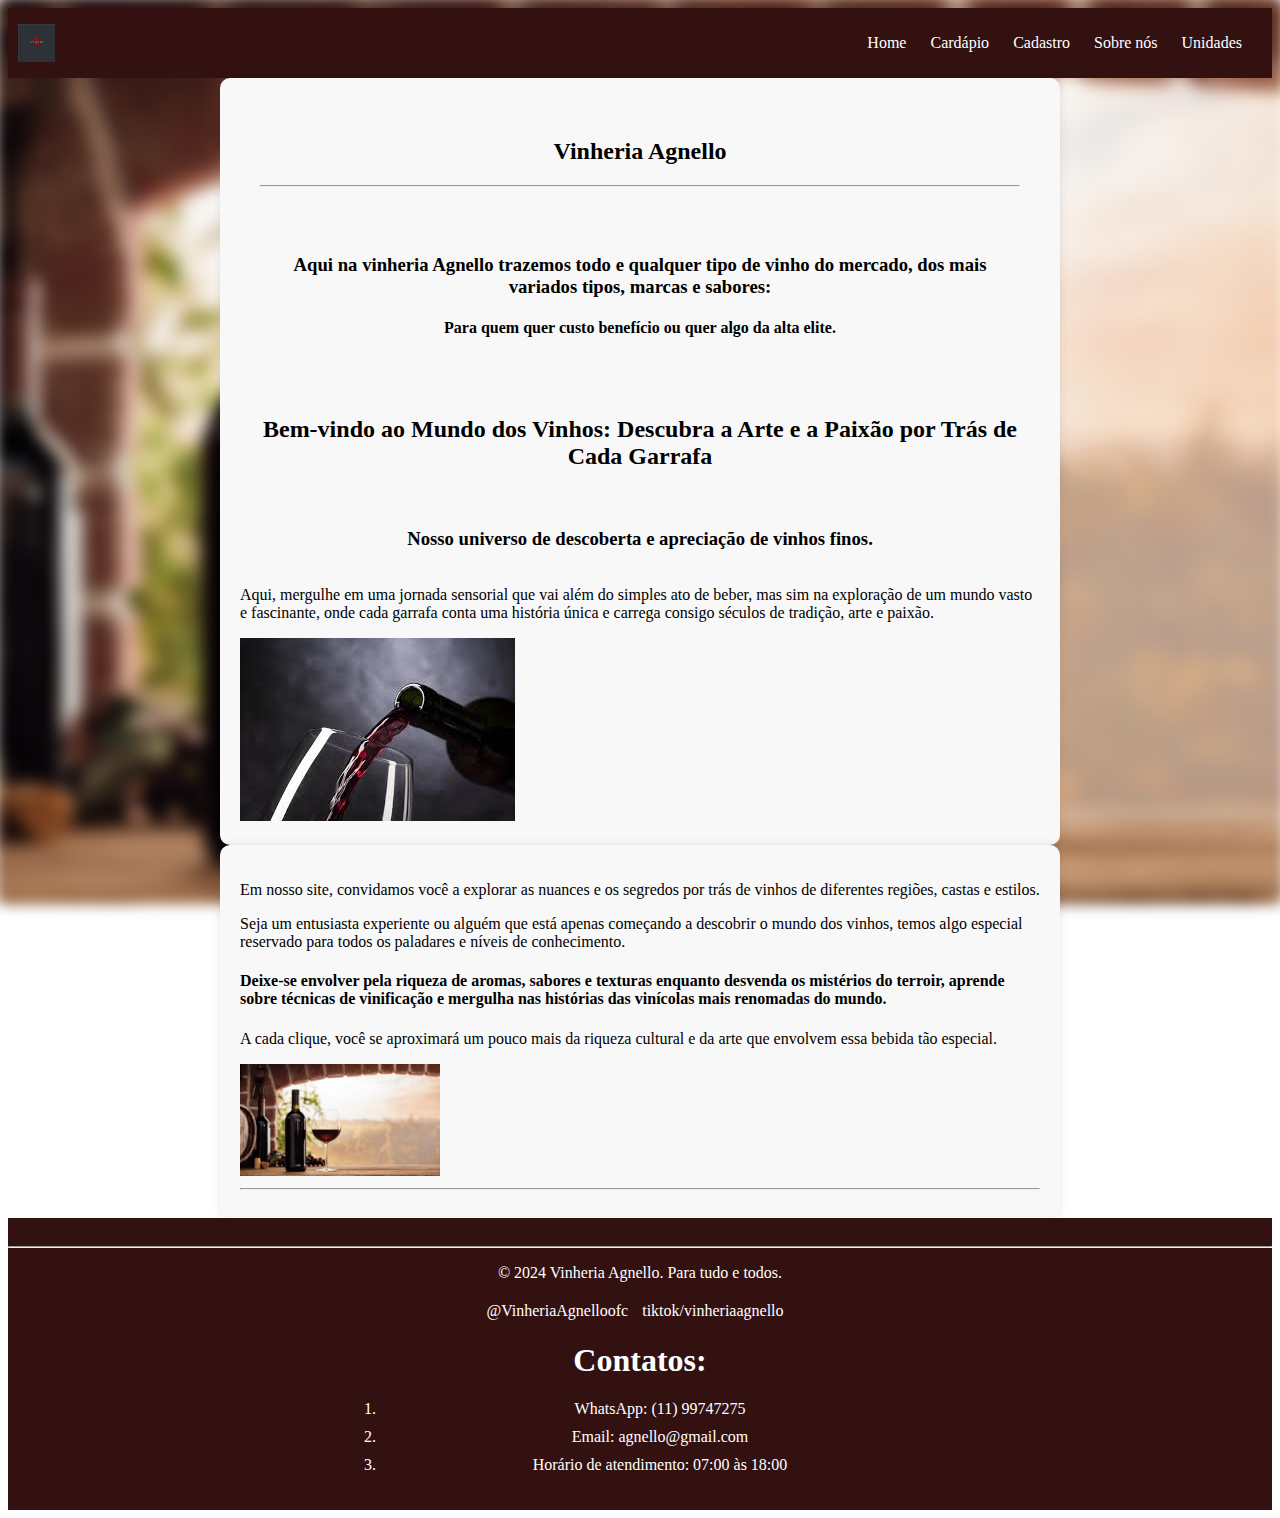
<file: index.html>
<!DOCTYPE html>
<html lang="pt-br">

<head>
    <meta charset="UTF-8">
    <meta name="viewport" content="width=device-width, initial-scale=1.0">
    <title>Vinheria Agnello</title>
    <link rel="stylesheet" href="styles.css">
</head>

<body>
    <header>
        <img src="imagens/logo-vinheria.jpeg" alt="Logo vinheria"/>
        <nav>
            <ul>
                <li><a href="index.html">Home</a></li>
                <li><a href="cardapio.html">Cardápio</a></li>
                <li><a href="cadastro.html">Cadastro</a></li>
                <li><a href="sobreNos.html">Sobre nós</a></li>
                <li><a href="unidades.html">Unidades</a></li>
            </ul>
        </nav>
    </header>
    <main>
        <section class="center">
            <div class="container">
                <h2><b>Vinheria Agnello</h2></b>
                <hr>
            </div>
            <div class="container">
                <h3>Aqui na vinheria Agnello trazemos todo e qualquer tipo de vinho do mercado, dos mais variados tipos,
                    marcas e sabores:</h3>
                <h4>Para quem quer custo benefício ou quer algo da alta elite.</h4>
            </div>
            <br>
            <h2 class="container">Bem-vindo ao Mundo dos Vinhos: Descubra a Arte e a Paixão por Trás de Cada Garrafa</h2>
            <br>
            <h3 class="container">Nosso universo de descoberta e apreciação de vinhos finos.</h3>
            <p>Aqui, mergulhe em uma jornada sensorial que vai além do simples ato de beber, mas sim na exploração de
                um mundo vasto e fascinante, onde cada
                garrafa conta uma história única e carrega consigo séculos de tradição, arte e paixão.</p>
            <img src="imagens/vinho1.jpeg" alt="vinho">
        </section>
        <section class="center">
            <p>Em nosso site, convidamos você a explorar as nuances e os segredos por trás de vinhos de diferentes
                regiões, castas e estilos.</p>
            <p>Seja um entusiasta experiente ou alguém que está apenas começando a descobrir
                o mundo dos vinhos, temos algo especial reservado para todos os paladares e níveis de conhecimento.</p>
            <h4>Deixe-se envolver pela riqueza de aromas, sabores e texturas enquanto desvenda os mistérios do terroir,
                aprende sobre técnicas de vinificação e mergulha nas histórias das vinícolas mais renomadas do mundo.</h4>
                <p>A cada clique, você se aproximará um pouco mais da riqueza cultural e da arte que envolvem essa bebida tão
                especial.</p>
                <img src="imagens/vinho2.jpg" width= "25%" alt="vinho">
                <hr>
        </section>
    </main>
    <footer>
        <section>
            <hr>
            <p>&copy; 2024 Vinheria Agnello. Para tudo e todos.</p>
        </section>
        <section id="socialmedia">
            <span>@VinheriaAgnelloofc</span>
            <span>tiktok/vinheriaagnello</span>
        </section>
        <section>
        <div class="footer">
            <h1>Contatos:</h1>
            <ol>
                <div class="lista-sem-marcadores">
                <li>WhatsApp: (11) 99747275</li>
                <li>Email: agnello@gmail.com</li>
                <li>Horário de atendimento: 07:00 às 18:00</li>
                </div> 
            </ol>
        </div>
        </section>
    </footer>
</body>

</html>
</file>
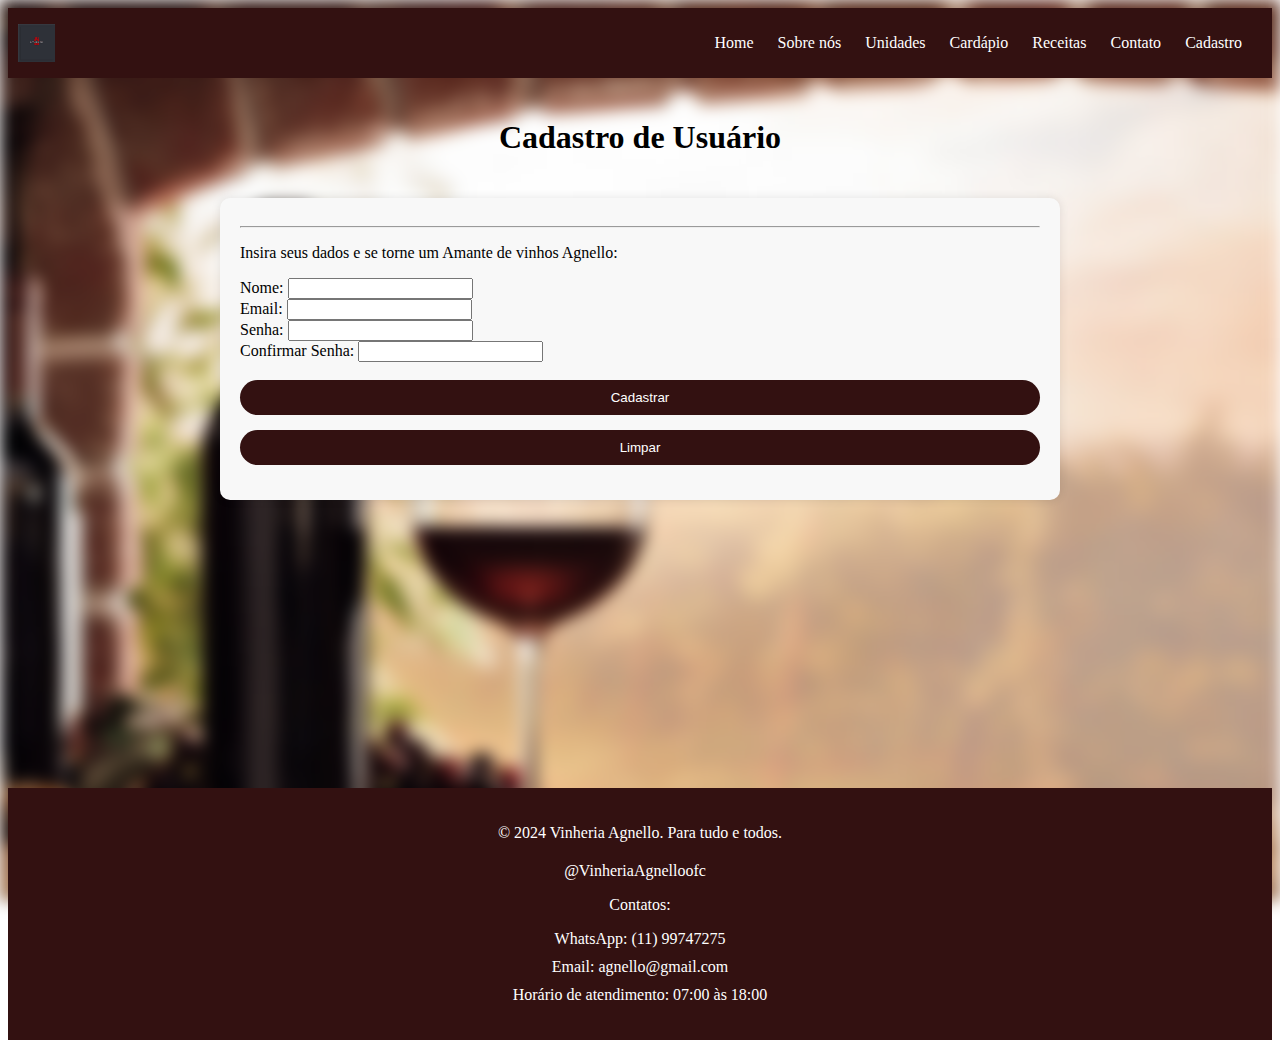
<file: cadastro.html>
<!DOCTYPE html>
<html lang="pt-br">

<head>
    <meta charset="UTF-8">
    <meta name="viewport" content="width=device-width, initial-scale=1.0">
    <title>Vinheria Agnello - Cadastro</title>
    <link rel="stylesheet" href="styles.css">
</head>

<body>
    <header>
        <img src="imagens/logo-vinheria.jpeg" alt="Logo vinheria"/>
        <nav>
            <ul>
                <li><a href="home.html">Home</a></li>
                <li><a href="sobreNos.html">Sobre nós</a></li>
                <li><a href="unidades.html">Unidades</a></li>
                <li><a href="cardapio.html">Cardápio</a></li>
                <li><a href="receitas.html">Receitas</a></li>
                <li><a href="formularioContato.html">Contato</a></li>
                <li><a href="cadastro.html">Cadastro</a></li>
            </ul>
        </nav>
    </header>
    <section class="container">
        <h1>Cadastro de Usuário</h1>
    </section>
    <section class="center">
        <hr>
        <p>Insira seus dados e se torne um Amante de vinhos Agnello:</p>
        <form>
            <div>
                <label>Nome:</label>
                <input required>
            </div>
            <div>
                <label>Email:</label>
                <input required>
            </div>
            <div>
                <label>Senha:</label>
                <input required>
            </div>
            <div>
                <label>Confirmar Senha:</label>
                <input required>
            </div>
            <br>
            <button type="submit">Cadastrar</button>
            <button type="reset">Limpar</button>
        </form>
    </section>
        <br>
        <br>
        <br>
        <br>
        <br>
        <br>
        <br>
        <br>
        <br>
        <br>
        <br>
        <br>
        <br>
        <br>
        <br>
        <br>
    <footer>
        <section>
            <p>&copy; 2024 Vinheria Agnello. Para tudo e todos.</p>
        </section>
        <section id="socialmedia">
            <span>@VinheriaAgnelloofc</span>
        </section>
        <section>
        <div class="footer">
            <p>Contatos:</p>
            <ul>
                <div class="lista-sem-marcadores">
                <li>WhatsApp: (11) 99747275</li>
                <li>Email: agnello@gmail.com</li>
                <li>Horário de atendimento: 07:00 às 18:00</li>
                </div> 
            </ul>
        </div>
        </section>
    </footer>
</body>
</html>
</file>
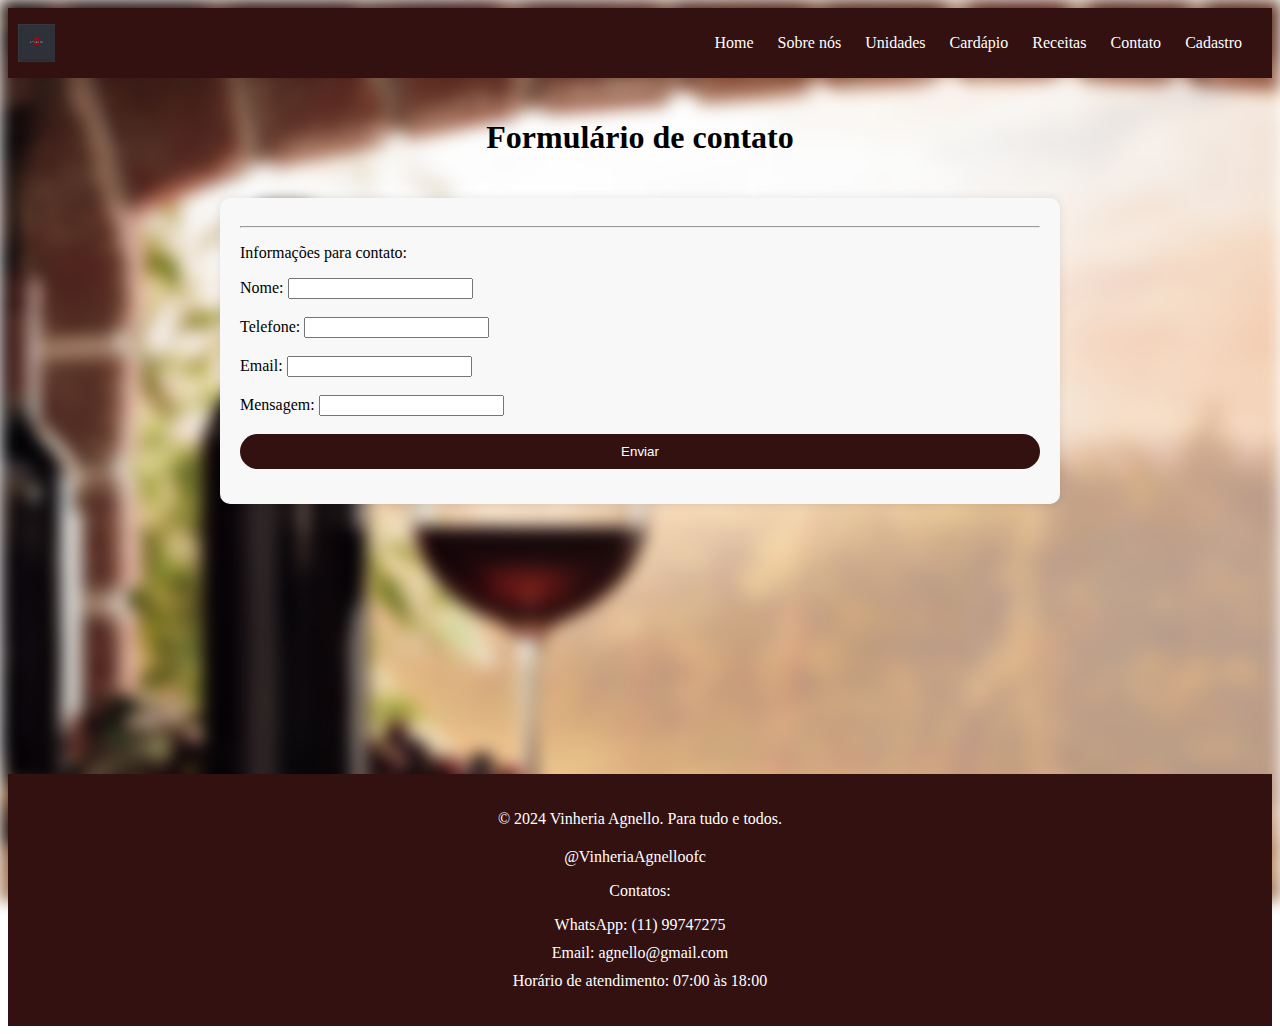
<file: formularioContato.html>
<!DOCTYPE html>
<html lang="pt-br">

<head>
    <meta charset="UTF-8">
    <meta name="viewport" content="width=device-width, initial-scale=1.0">
    <title>Vinheria Agnello - Cadastro</title>
    <link rel="stylesheet" href="styles.css">
</head>

<body>
    <header>
        <img src="imagens/logo-vinheria.jpeg" alt="Logo vinheria"/>
        <nav>
            <ul>
                <li><a href="home.html">Home</a></li>
                <li><a href="sobreNos.html">Sobre nós</a></li>
                <li><a href="unidades.html">Unidades</a></li>
                <li><a href="cardapio.html">Cardápio</a></li>
                <li><a href="receitas.html">Receitas</a></li>
                <li><a href="formularioContato.html">Contato</a></li>
                <li><a href="cadastro.html">Cadastro</a></li>
            </ul>
        </nav>
    </header>
    <section class="container">
        <h1>Formulário de contato</h1>
    </section>
    <section class="center">
        <hr>
        <p>Informações para contato:</p>
        <form>

                <label>Nome:</label>
                <input required>
            <br>
            <br>
                <label>Telefone:</label>
                <input required>
            <br>
            <br>
                <label>Email:</label>
                <input required>
            <br>
            <br>
                <label>Mensagem:</label>
                <input required>
            <br>
            <br>
            <button onclick="contato()" type="submit">Enviar</button>
        </form>
    </section>
  
        <br>
        <br>
        <br>
        <br>
        <br>
        <br>
        <br>
        <br>
        <br>
        <br>
        <br>
        <br>
        <br>
        <br>
        <br>
    <footer>
        <section>
            <p>&copy; 2024 Vinheria Agnello. Para tudo e todos.</p>
        </section>
        <section id="socialmedia">
            <span>@VinheriaAgnelloofc</span>
        </section>
        <section>
        <div class="footer">
            <p>Contatos:</p>
            <ul>
                <div class="lista-sem-marcadores">
                <li>WhatsApp: (11) 99747275</li>
                <li>Email: agnello@gmail.com</li>
                <li>Horário de atendimento: 07:00 às 18:00</li>
                </div> 
            </ul>
        </div>
        </section>
    </footer>
    <script src="script.js"></script>
</body>
</html>
</file>
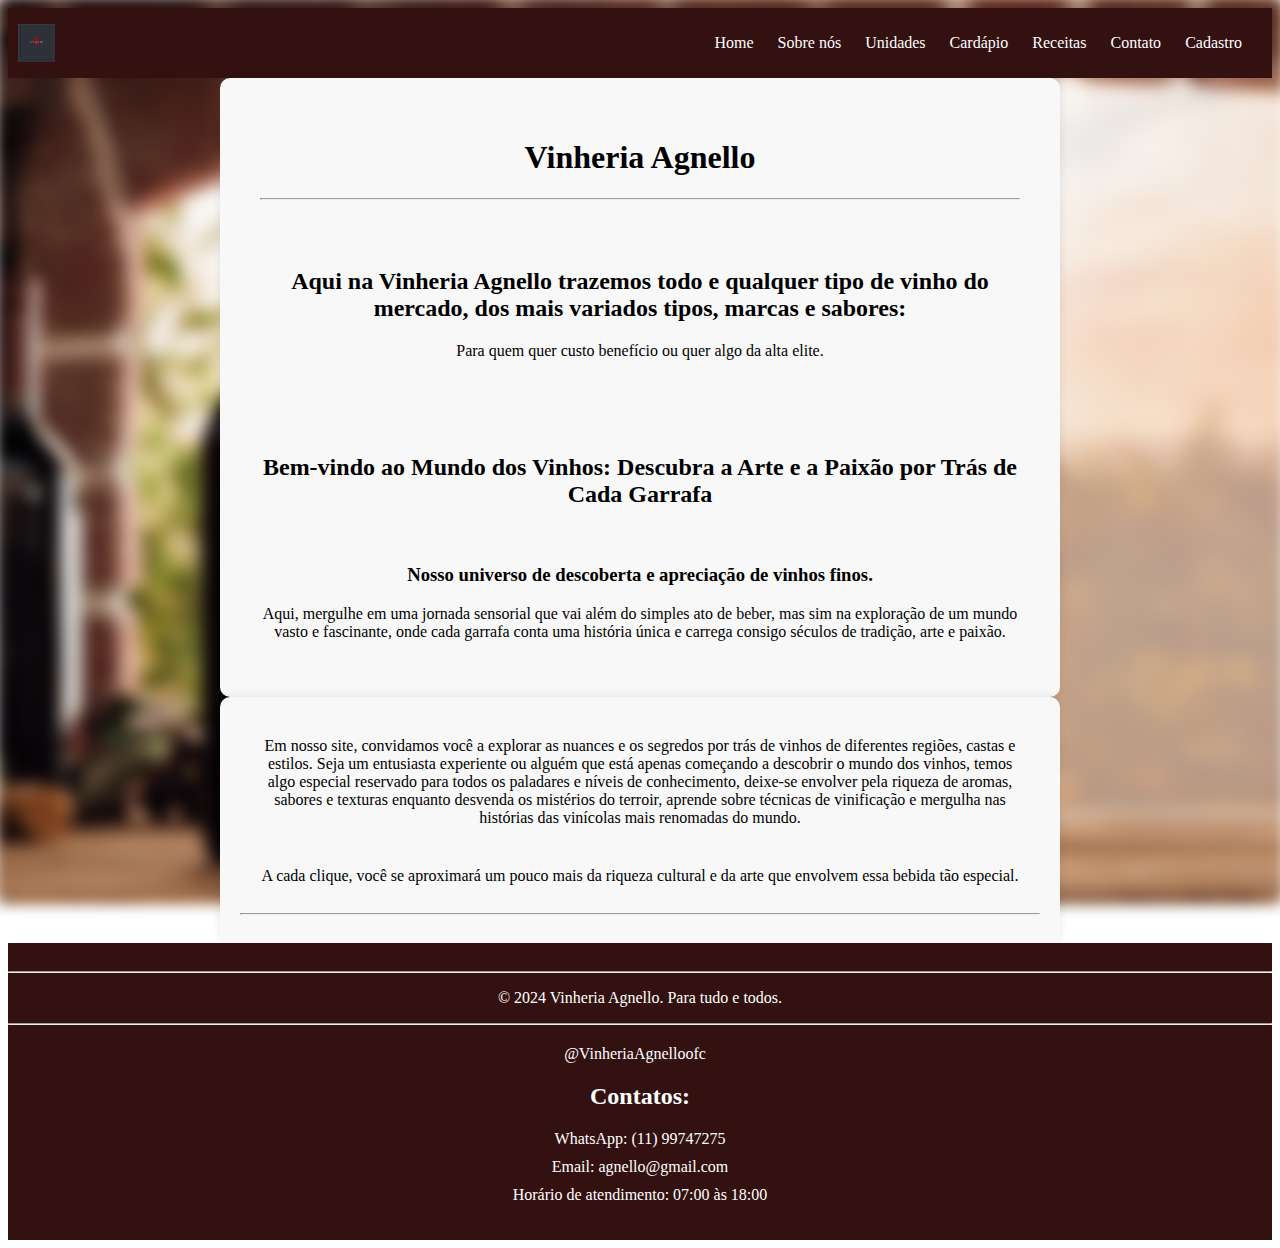
<file: home.html>
<!DOCTYPE html>
<html lang="pt-br">

<head>
    <meta charset="UTF-8">
    <meta name="viewport" content="width=device-width, initial-scale=1.0">
    <title>Vinheria Agnello</title>
    <link rel="stylesheet" href="home.css">
</head>

<body>
    <header>
        <img src="imagens/logo-vinheria.jpeg" alt="Logo Vinheria Agnello">
        <nav>
            <ul>
                <li><a href="home.html">Home</a></li>
                <li><a href="sobreNos.html">Sobre nós</a></li>
                <li><a href="unidades.html">Unidades</a></li>
                <li><a href="cardapio.html">Cardápio</a></li>
                <li><a href="receitas.html">Receitas</a></li>
                <li><a href="formularioContato.html">Contato</a></li>
                <li><a href="cadastro.html">Cadastro</a></li>
            </ul>
        </nav>
    </header>
    <main>
        <section class="center">
            <div class="container">
                <h1>Vinheria Agnello</h1>
                <hr>
            </div>
            <div class="container">
                <h2>Aqui na Vinheria Agnello trazemos todo e qualquer tipo de vinho do mercado, dos mais variados tipos,
                    marcas e sabores:</h2>
                <p>Para quem quer custo benefício ou quer algo da alta elite.</p>
            </div>
            <br>
            <div class="container">
                <h2>Bem-vindo ao Mundo dos Vinhos: Descubra a Arte e a Paixão por Trás de Cada Garrafa</h2>
                <br>
                <h3>Nosso universo de descoberta e apreciação de vinhos finos.</h3>
                <p>Aqui, mergulhe em uma jornada sensorial que vai além do simples ato de beber, mas sim na exploração
                    de um mundo vasto e fascinante, onde cada garrafa conta uma história única e carrega consigo séculos
                    de tradição, arte e paixão.</p>
            </div>
        </section>
        <section class="center">
            <p>Em nosso site, convidamos você a explorar as nuances e os segredos por trás de vinhos de diferentes
                regiões, castas e estilos. Seja um entusiasta experiente ou alguém que está apenas começando a descobrir
                o mundo dos vinhos, temos algo especial reservado para todos os paladares e níveis de conhecimento,
                deixe-se envolver pela riqueza
                de aromas, sabores e texturas enquanto desvenda os mistérios do terroir,
                aprende sobre técnicas de vinificação e mergulha nas histórias das vinícolas mais renomadas do mundo.
            </p>
            <p>A cada clique, você se aproximará um pouco mais da riqueza cultural e da arte que envolvem essa bebida
                tão especial.</p>
            <hr>
        </section>
    </main>
    <footer>
        <section>
            <hr>
            <p>&copy; 2024 Vinheria Agnello. Para tudo e todos.</p>
            <hr>
        </section>
        <section id="socialmedia">
            <span>@VinheriaAgnelloofc</span>
        </section>
        <section>
            <div class="footer">
                <h2>Contatos:</h2>
                <ul>
                    <li>WhatsApp: (11) 99747275</li>
                    <li>Email: agnello@gmail.com</li>
                    <li>Horário de atendimento: 07:00 às 18:00</li>
                </ul>
            </div>
        </section>
    </footer>
</body>

</html>


</html>
</file>
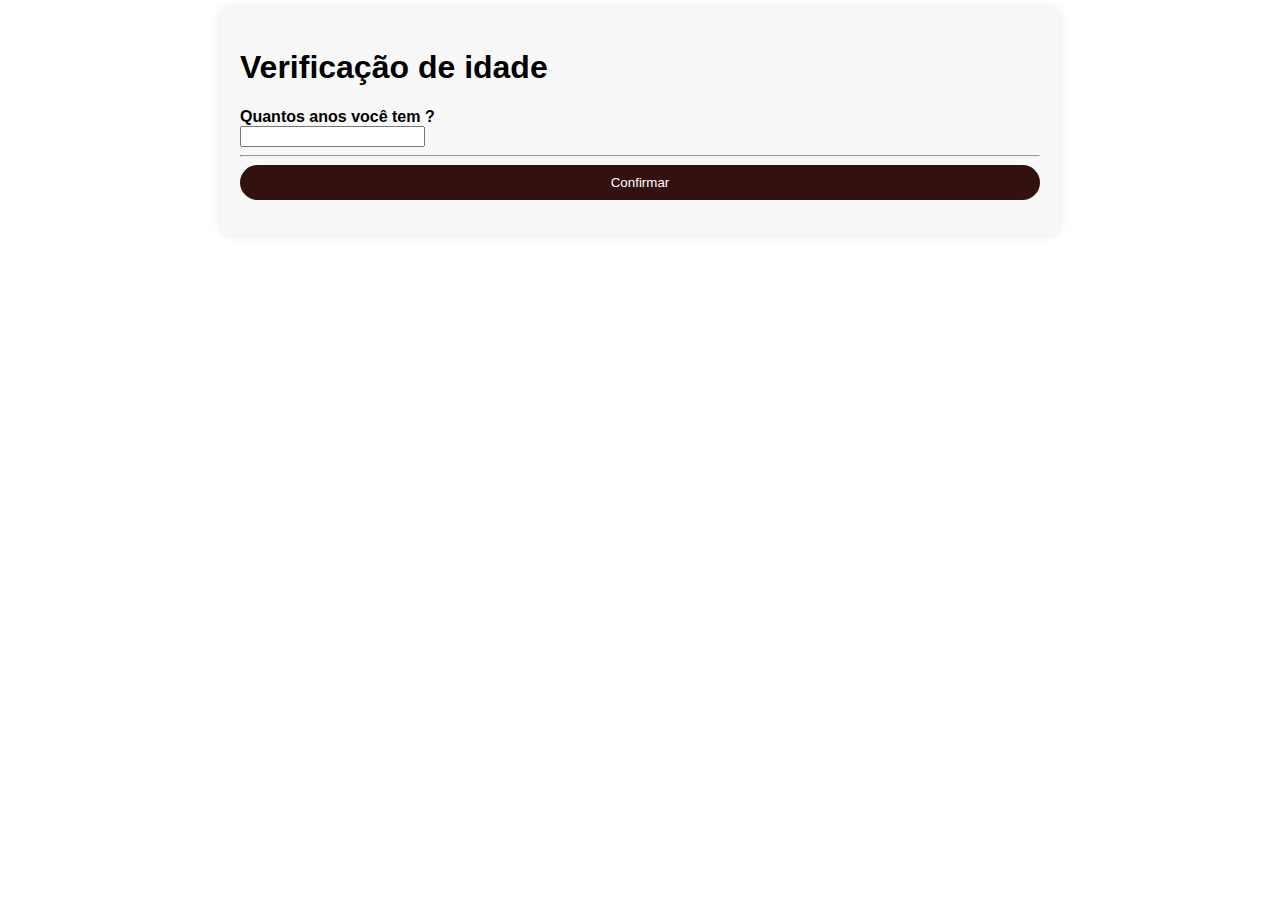
<file: idade.html>
<!DOCTYPE html>
<html lang="en">
<head>
    <meta charset="UTF-8">
    <meta name="viewport" content="width=device-width, initial-scale=1.0">
    <title>Verificação de Idade</title>
    <link rel="stylesheet" href="styles.css">
</head>
<body>
    <div class="aula">
        <h1>Verificação de idade</h1>
        <label for="idade"><b>Quantos anos você tem ?</b></label>
        <br>
        <input type="number" id="idade">
        <br>
        <hr>
        <button class="corbotao" onclick="botao()">Confirmar</button>

        <script src="script.js"></script>
    </div>
    
</body>
</html>
</file>
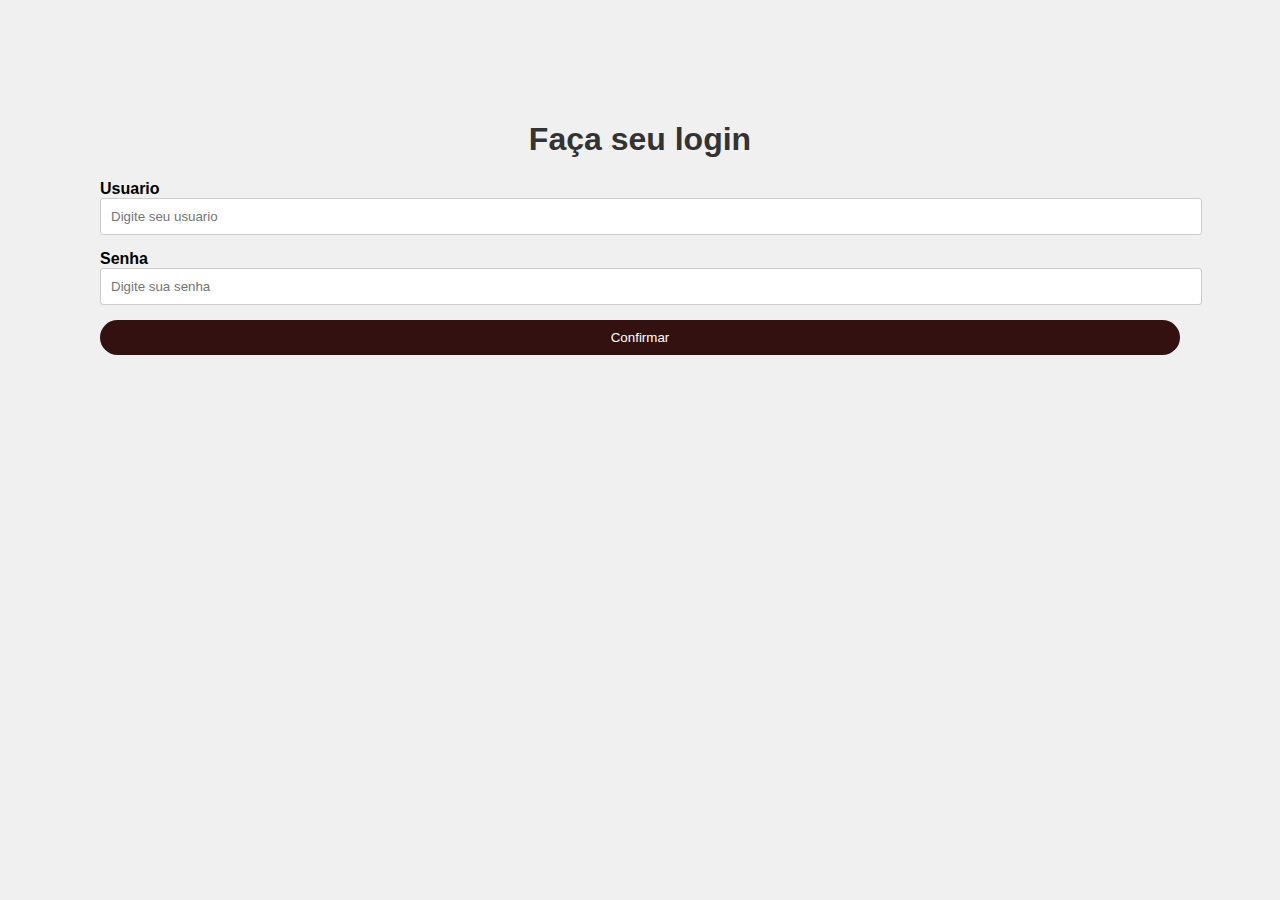
<file: login.html>
<!DOCTYPE html>
<html lang="en">
<head>
    <meta charset="UTF-8">
    <meta name="viewport" content="width=device-width, initial-scale=1.0">
    <title>Document</title>
    <link rel="stylesheet" href="styles.css">
</head>
<body class="body1">
    <div class="login">
        <form>
            <h1 class="h1painel">Faça seu login</h1>
            <label><b>Usuario</b></label>
            <input type="text" id="usuario" placeholder="Digite seu usuario">
            <label><b>Senha</b></label>
            <input type="password" id="senha" placeholder="Digite sua senha">
            <button class="botao" onclick="validarUsuario()">Confirmar</button>
        </form>
    </div>
<script src="script.js"></script>
</body>
</html>
</file>
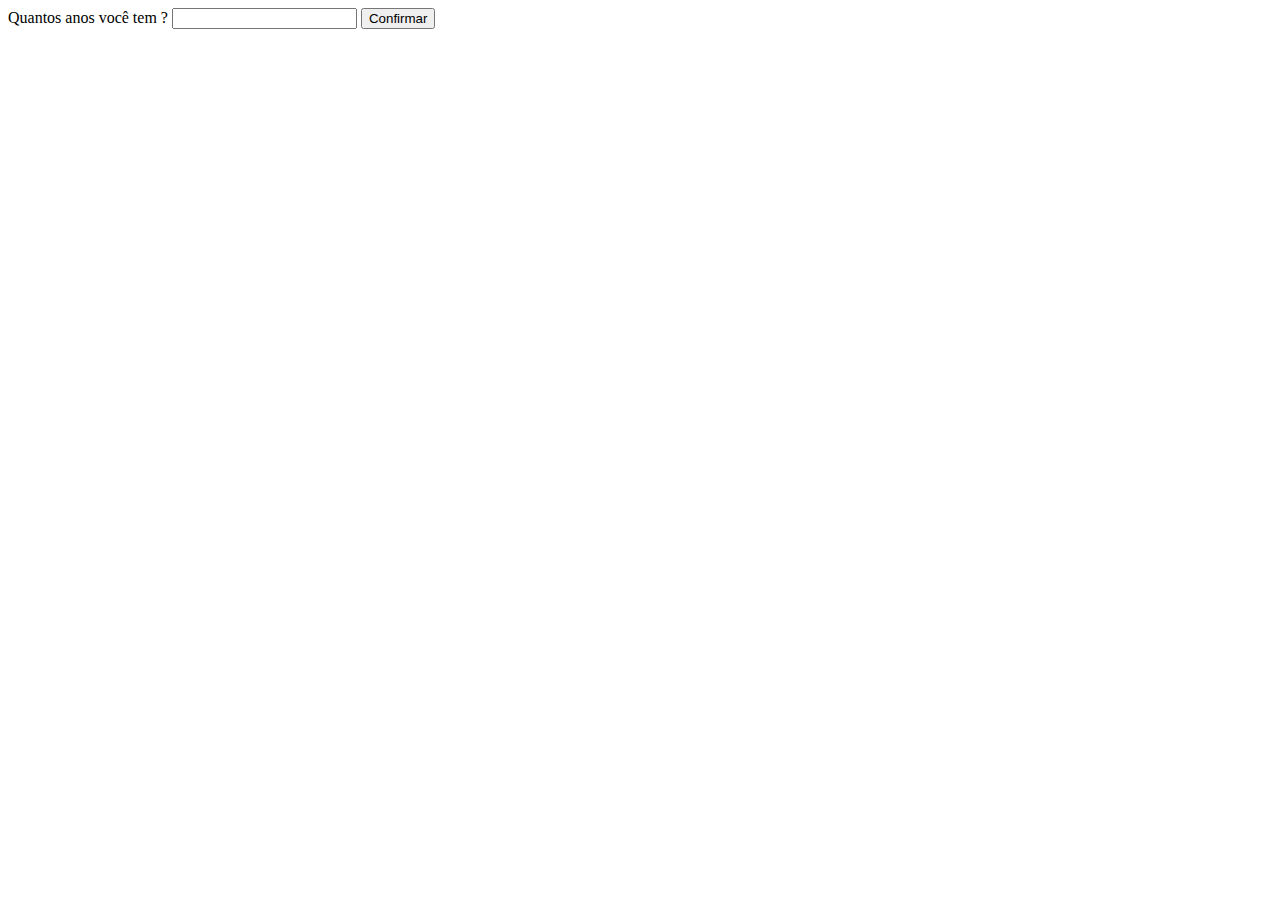
<file: paginainicial.html>
<!DOCTYPE html>
<html lang="en">
<head>
    <meta charset="UTF-8">
    <meta name="viewport" content="width=device-width, initial-scale=1.0">
    <title>Verificação de Idade</title>
</head>
<body>
    <div class="aula">
        <label for="idade">Quantos anos você tem ?</label>
        <input type="number" id="idade">
        <button onclick="botao()">Confirmar</button>

        <script src="script.js"></script>
    </div>
    
</body>
</html>
</file>
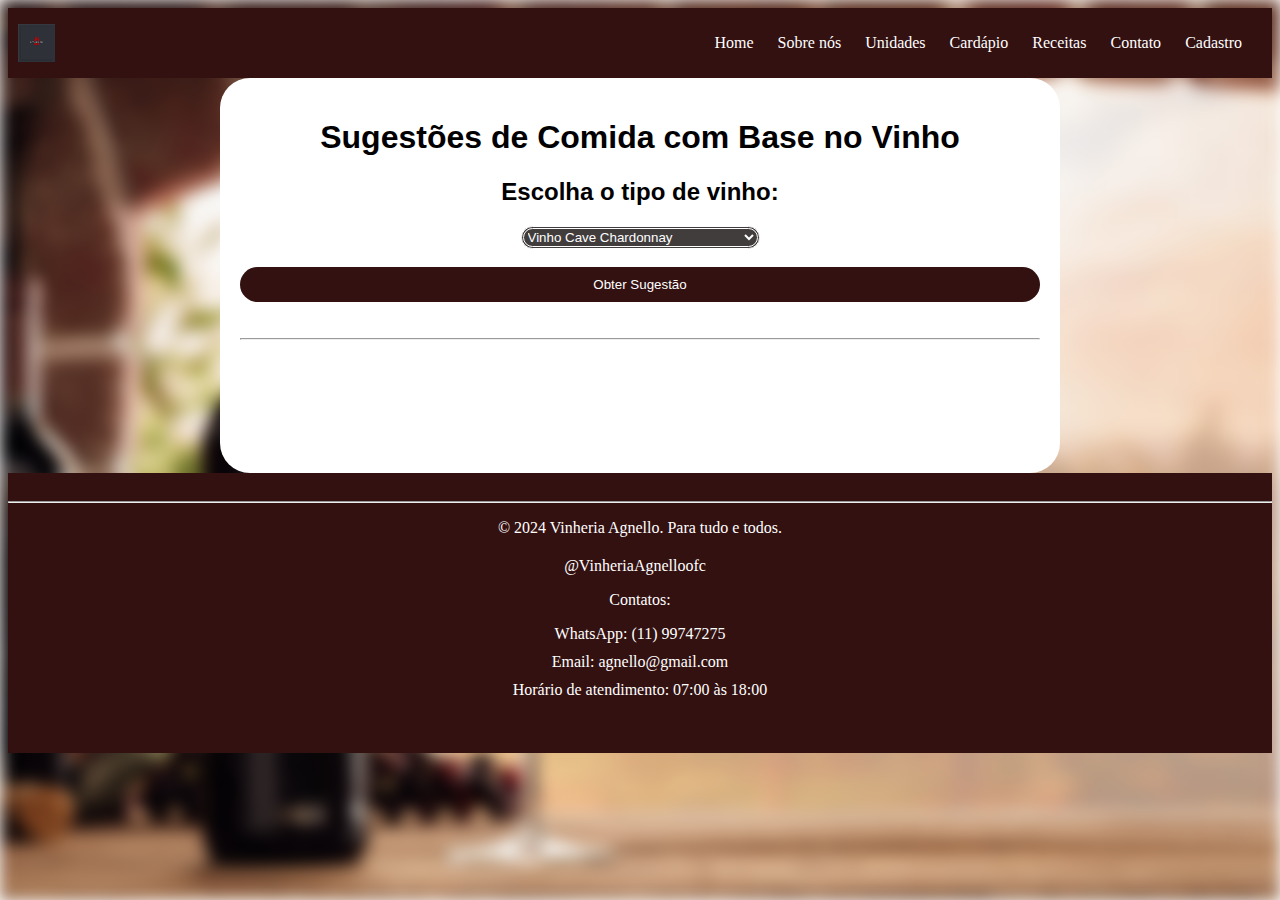
<file: receitas.html>
<!DOCTYPE html>
<html lang="pt-br">

<head>
    <meta charset="UTF-8">
    <meta name="viewport" content="width=device-width, initial-scale=1.0">
    <title>Sugestão</title>
    <link rel="stylesheet" href="styles.css">
</head>
<body>
    <header>
        <img src="imagens/logo-vinheria.jpeg" width='100px' alt="Logo vinheria"/>
        <nav>
            <ul>
                <li><a href="home.html">Home</a></li>
                <li><a href="sobreNos.html">Sobre nós</a></li>
                <li><a href="unidades.html">Unidades</a></li>
                <li><a href="cardapio.html">Cardápio</a></li>
                <li><a href="receitas.html">Receitas</a></li>
                <li><a href="formularioContato.html">Contato</a></li>
                <li><a href="cadastro.html">Cadastro</a></li>

            </ul>
        </nav>
    </header>
    <div class="receitas" id="freceita">
    <h1>Sugestões de Comida com Base no Vinho</h1>
    <label for="tipo-vinho"><h2>Escolha o tipo de vinho:</h2></label>
    <select id="tipo-vinho">
        <option value="vinho1">Vinho Cave Chardonnay</option>
        <option value="vinho2">Vinho Reserva Cabernet Sauvignon</option>
        <option value="vinho3">Vinho Nervi Tannat</option>
        <option value="vinho6">Vinho Angélica Zapata Malbec Alta</option>
        <option value="vinho4">Vinho DV Catena Cabernet-Malbec</option>
        <option value="vinho5">Vinho Casillero del Diablo Malbec</option>
    </select>
    <br><br>
    <button class="botaoS" onclick="mostrarSugestao()">Obter Sugestão</button>
    <h4 id="resultado"></h4>
    <hr>
    </div>
    <footer>
        <section>
            <hr>
            <p>&copy; 2024 Vinheria Agnello. Para tudo e todos.</p>
        </section>
        <section id="socialmedia">
            <span>@VinheriaAgnelloofc</span>
        </section>
        <section>
        <div class="footer">
            <p>Contatos:</p>
            <ul>
                <div class="lista-sem-marcadores">
                <li>WhatsApp: (11) 99747275</li>
                <li>Email: agnello@gmail.com</li>
                <li>Horário de atendimento: 07:00 às 18:00</li>
                </div> 
            </ul>
            <br>
        </div>
        </section>
    </footer>

    <script src="script.js"></script>
</body>
</html>
</file>
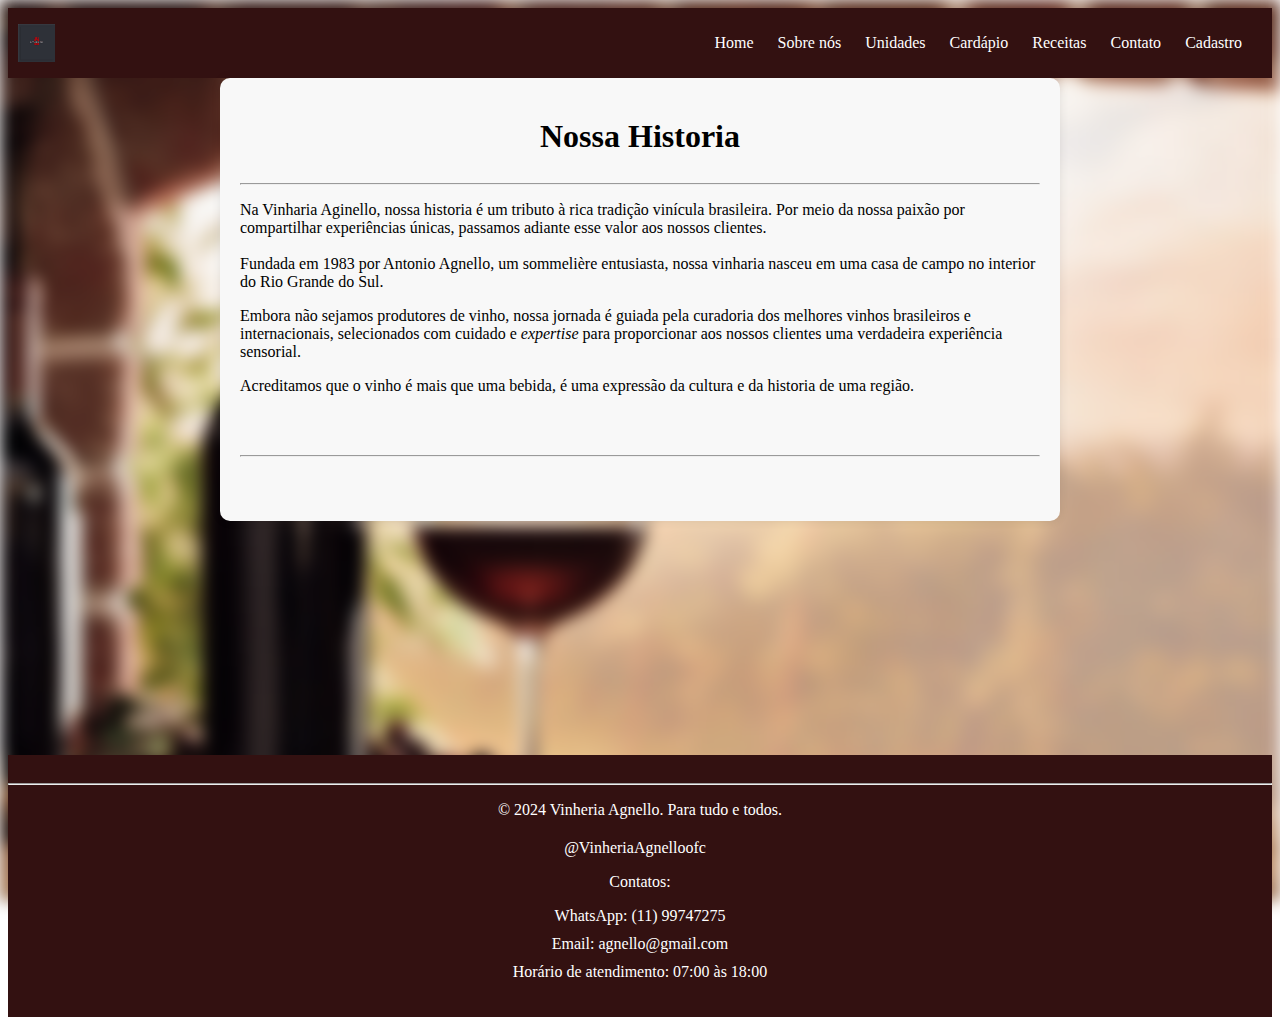
<file: sobreNos.html>
<!DOCTYPE html>
<html lang="pt-br">

<head>
    <meta charset="UTF-8">
    <meta name="viewport" content="width=device-width, initial-scale=1.0">
    <title>Nossa Historia</title>
    <link rel="stylesheet" href="styles.css">
</head>

<body>
    <header>
        <img src="imagens/logo-vinheria.jpeg" alt="Logo vinheria"/>
        <nav>
            <ul>
                <li><a href="home.html">Home</a></li>
                <li><a href="sobreNos.html">Sobre nós</a></li>
                <li><a href="unidades.html">Unidades</a></li>
                <li><a href="cardapio.html">Cardápio</a></li>
                <li><a href="receitas.html">Receitas</a></li>
                <li><a href="formularioContato.html">Contato</a></li>
                <li><a href="cadastro.html">Cadastro</a></li>
            </ul>
        </nav>
    </header>
    <section class='center'>
        <h1 class="container">Nossa Historia</h1>
        <hr>
        <p>
            Na Vinharia Aginello, nossa historia é um tributo à rica tradição vinícula brasileira. Por meio da nossa paixão por
            compartilhar experiências únicas, passamos adiante esse valor aos nossos clientes.<br><br>Fundada em 1983 por Antonio Agnello, um sommelière
            entusiasta, nossa vinharia nasceu em uma casa de campo no interior do Rio Grande do Sul.
        </p>
        <p>
            Embora não sejamos produtores de vinho, nossa jornada é guiada pela curadoria dos melhores vinhos
            brasileiros e internacionais, selecionados com cuidado e <i>expertise</i> para proporcionar aos nossos clientes uma
            verdadeira experiência sensorial.
        </p>
        <p>
            Acreditamos que o vinho é mais que uma bebida, é uma expressão da cultura e da historia de uma região.
        </p>
        <br><br>
        <hr>
        <br><br>
    </section>
    <br>
    <br>
    <br>
    <br>
    <br>
    <br>
    <br>
    <br>
    <br>
    <br>
    <br>
    <br>
    <br>
    <footer>
        <section>
            <hr>
            <p>&copy; 2024 Vinheria Agnello. Para tudo e todos.</p>
        </section>
        <section id="socialmedia">
            <span>@VinheriaAgnelloofc</span>
        </section>
        <section>
        <div class="footer">
            <p>Contatos:</p>
            <ul>
                <div class="lista-sem-marcadores">
                <li>WhatsApp: (11) 99747275</li>
                <li>Email: agnello@gmail.com</li>
                <li>Horário de atendimento: 07:00 às 18:00</li>
                </div> 
            </ul>
        </div>
        </section>
    </footer>
</body>

</html>
</file>
<file: styles.css>
header {
    background-color: rgb(51, 17, 17);
    color: #fff;
    padding: 10px;
    text-align: center;
    display: flex;
    justify-content: space-between;
    align-items: center;
}

header img {
    width: 3%;
}

nav ul {
    list-style-type: none;
    padding: 0;
}

nav ul li {
    display: inline;
    margin-right: 20px;
}

nav ul li a {
    color: #fff;
    text-decoration: none;
}

.container {
    max-width: 800px;
    margin: 0 auto;
    text-align: center;
    padding: 20px;
}

.container img {
    max-width: 100%;
    height: auto;
    margin-top: 20px;
}

footer {
    background-color:rgb(51, 17, 17);
    color: #fff;
    padding: 20px 0;
    text-align: center;
}

#socialmedia {
    margin-top: 20px;
}

#socialmedia span {
    display: inline-block;
    margin-right: 10px;
}

.footer {
    max-width: 600px;
    margin: 0 auto;
}

.footer ul {
    list-style-type: none;
    padding: 0;
}

.footer li {
    margin-bottom: 10px;
}
.center {
    max-width: 800px; 
    margin: 0 auto; 
    padding: 20px; 
    background-color: #f8f8f8; 
    border-radius: 10px; 
    box-shadow: 0 0 10px rgba(0, 0, 0, 0.1); 
}
.center::before {
    content: ""; 
    position: absolute; 
    top: 0;
    left: 0;
    width: 100%;
    height: 100%;
    background-image: url('imagens/vinho2.jpg'); 
    background-size: cover; 
    background-position: center; 
    filter: blur(8px); 
    z-index: -1; 
}
input[type="text"],
input[type="password"],
button {
    width: 100%;
    padding: 10px;
    margin-bottom: 15px;
    border: 1px solid #ccc;
    border-radius: 3px;
}

button {
    background-color:rgb(51, 17, 17);
    color: #fff;
    border: none;
    cursor: pointer;
    border-radius: 20px;
}

button:hover {
    background-color:rgb(36, 88, 1);
}

.aula {
    max-width: 800px; 
    margin: 0 auto; 
    padding: 20px; 
    background-color: #f8f8f8; 
    border-radius: 10px; 
    box-shadow: 0 0 10px rgba(0, 0, 0, 0.1); 
    font-family: Arial, Helvetica, sans-serif;
}

.corbotao:hover {
    background-color:rgb(36, 88, 1) ;
}

.body1 {
    font-family: Arial, sans-serif;
    background-color: #f0f0f0;
    margin: 50px;
    padding: 50px;
}

.h1painel {
    text-align: center;
    color: #333;
}

.carrinho {
    align-items: center;
    justify-content: center;
    border-radius: 20px;
    width: 100px;
    display: block;
    margin: auto;
}
.carrinho:hover {
    background-color:rgb(36, 88, 1) ;
}
body {
    font-family: Cambria, Cochin, Georgia, Times, 'Times New Roman', serif;
}
.receitas {
    color: black;
    padding: 20px;
    margin: 0 auto;
    text-align: center;
    border-radius: 120px;
    max-width: 800px;
    font-family: Arial, Helvetica, sans-serif;
}
.receitas::before {
    content: ""; 
    position: absolute; 
    top: 0;
    left: 0;
    width: 100%;
    height: 100%;
    background-image: url('imagens/vinho2.jpg'); 
    background-size: cover; 
    background-position: center; 
    filter: blur(8px); 
    z-index: -1;
}

#freceita {
    background-color: white;
    border-radius: 30px;
    max-width: 800px;
    height: 355px;
    text-align: center;
    
}

#tipo-vinho{
    background-color:rgb(66, 61, 61);
    color: #fff;
    border: double;
    cursor: pointer;
    border-radius: 20px;
}
</file>
<file: home.css>
header {
    background-color: rgb(51, 17, 17);
    color: #fff;
    padding: 10px;
    text-align: center;
    display: flex;
    justify-content: space-between;
    align-items: center;
}
body {
    font-family: Cambria, Cochin, Georgia, Times, 'Times New Roman', serif;
}
header img {
    width: 3%;
}

nav ul {
    list-style-type: none;
    padding: 0;
}

nav ul li {
    display: inline;
    margin-right: 20px;
}

nav ul li a {
    color: #fff;
    text-decoration: none;
}

.container {
    max-width: 800px;
    margin: 0 auto;
    text-align: center;
    padding: 20px;
}

.container img {
    max-width: 100%;
    height: auto;
    margin-top: 20px;
}

footer {
    background-color:rgb(51, 17, 17);
    color: #fff;
    padding: 20px 0;
    text-align: center;
}

#socialmedia {
    margin-top: 20px;
}

#socialmedia span {
    display: inline-block;
    margin-right: 10px;
}

.footer {
    max-width: 600px;
    margin: 0 auto;
    left: 0;
}

.footer ul {
    list-style-type: none;
    padding: 0;
}

.footer li {
    margin-bottom: 10px;
}
.center {
    max-width: 800px; 
    margin: 0 auto; 
    padding: 20px; 
    background-color: #f8f8f8; 
    border-radius: 10px; 
    box-shadow: 0 0 10px rgba(0, 0, 0, 0.1); 
}
.center::before {
    content: ""; 
    position: absolute; 
    top: 0;
    left: 0;
    width: 100%;
    height: 100%;
    background-image: url('imagens/vinho2.jpg'); 
    background-size: cover; 
    background-position: center; 
    filter: blur(8px); 
    z-index: -1; 
}

.center > p {
    max-width: 800px;
    margin: 0 auto;
    text-align: center;
    padding: 20px;
}
</file>
